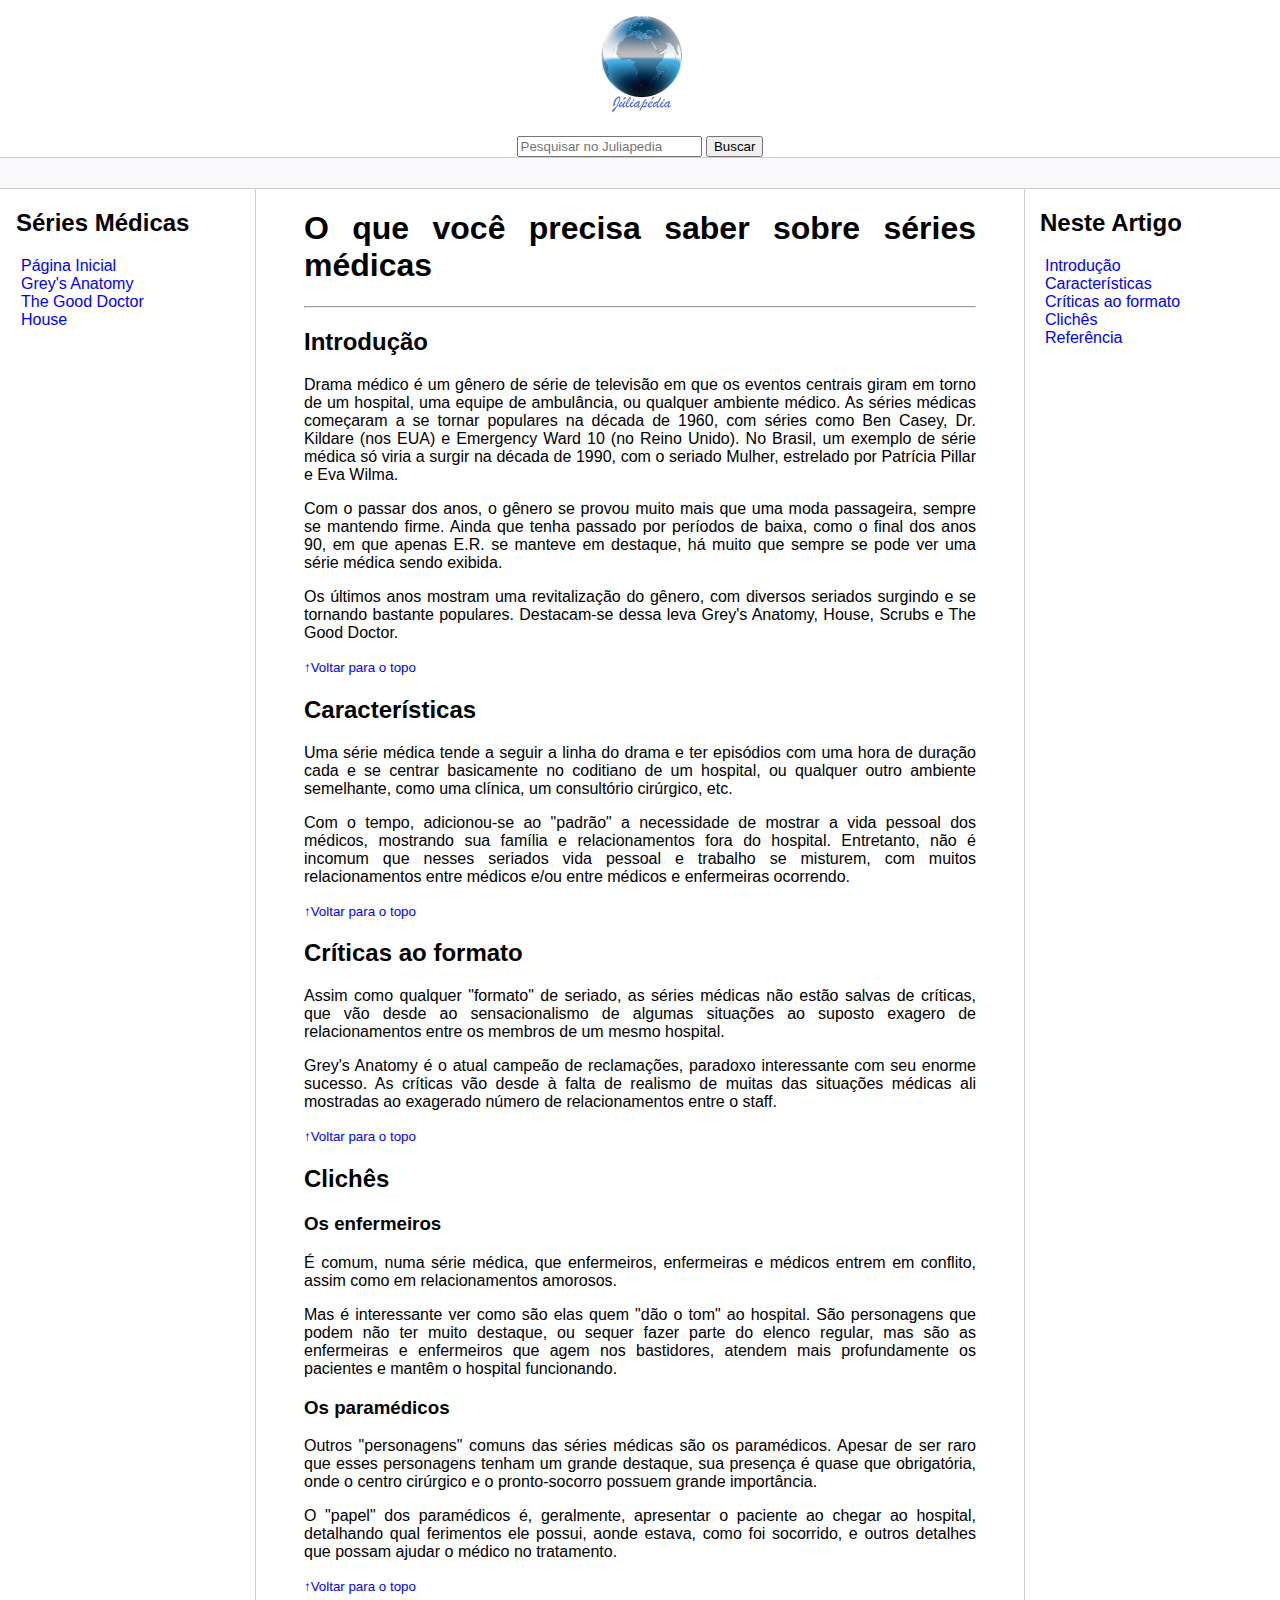
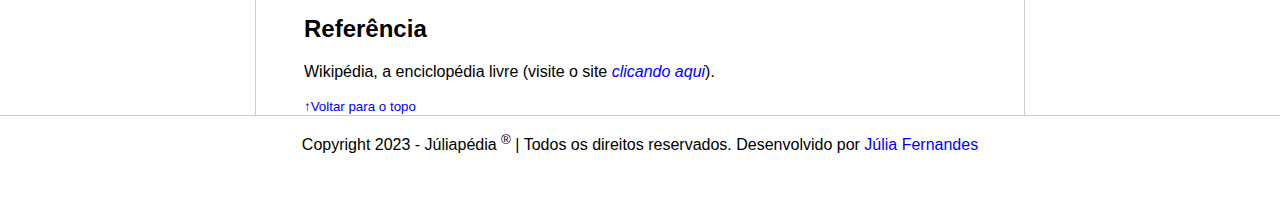
<file: index.html>
<!DOCTYPE html>
<html lang="pt-br">
<head>
    <meta charset="UTF-8">
    <meta name="viewport" content="width=device-width, initial-scale=1.0">
    <title>Júliapedia, a enciclopédia livre</title>
    <link rel="stylesheet" href="style.css">
</head>
<body>
    
    <header class="cabeçalho">
        
        <figure>
            <img src="imagens/logo-juliapedia.png" width="100" alt="logo do site Juliapedia">
        </figure>
        <form>
            <input type="search" placeholder="Pesquisar no Juliapedia">
            <button type="button">Buscar</button>
        </form> 
       
    </header>

    <div class="bar"></div>

    <main>
        <div class="content">
        
            <div class="sidebar">
                <h2>Séries Médicas</h2>
                    <ul>
                        <li><a href="index.html" target="_self">Página Inicial</a></li>
                        <li><a href="greys-anatomy.html" target="_self">Grey's Anatomy</a></li>
                        <li><a href="the-good-doctor.html" target="_self">The Good Doctor</a></li>
                        <li><a href="house.html" target="_self">House</a></li>
                    

                    </ul>
            </div>
            
        

            
            <div class="main">
                <h1 id="topo">O que você precisa saber sobre séries médicas</h1>

                <hr>

                <h2 id="introdução">Introdução</h2>
                <p>Drama médico é um gênero de série de televisão em que os eventos centrais giram em torno de um hospital, uma equipe de ambulância, ou qualquer ambiente médico. As séries médicas começaram a se tornar populares na década de 1960, com séries como Ben Casey, Dr. Kildare (nos EUA) e Emergency Ward 10 (no Reino Unido). No Brasil, um exemplo de série médica só viria a surgir na década de 1990, com o seriado Mulher, estrelado por Patrícia Pillar e Eva Wilma.</p>
                <p>Com o passar dos anos, o gênero se provou muito mais que uma moda passageira, sempre se mantendo firme. Ainda que tenha passado por períodos de baixa, como o final dos anos 90, em que apenas E.R. se manteve em destaque, há muito que sempre se pode ver uma série médica sendo exibida.</p>
                <p>Os últimos anos mostram uma revitalização do gênero, com diversos seriados surgindo e se tornando bastante populares. Destacam-se dessa leva Grey's Anatomy, House, Scrubs e The Good Doctor.</p>
                <a href="#topo"><small>&uparrow;Voltar para o topo</small></a>

                <h2 id="características">Características</h2>
                <p>Uma série médica tende a seguir a linha do drama e ter episódios com uma hora de duração cada e se centrar basicamente no coditiano de um hospital, ou qualquer outro ambiente semelhante, como uma clínica, um consultório cirúrgico, etc.</p>
                <p>Com o tempo, adicionou-se ao "padrão" a necessidade de mostrar a vida pessoal dos médicos, mostrando sua família e relacionamentos fora do hospital. Entretanto, não é incomum que nesses seriados vida pessoal e trabalho se misturem, com muitos relacionamentos entre médicos e/ou entre médicos e enfermeiras ocorrendo.</p>
                <a href="#topo"><small>&uparrow;Voltar para o topo</small></a>

                <h2 id="críticas">Críticas ao formato</h2>
                <p>Assim como qualquer "formato" de seriado, as séries médicas não estão salvas de críticas, que vão desde ao sensacionalismo de algumas situações ao suposto exagero de relacionamentos entre os membros de um mesmo hospital.</p>
                <p>Grey's Anatomy é o atual campeão de reclamações, paradoxo interessante com seu enorme sucesso. As críticas vão desde à falta de realismo de muitas das situações médicas ali mostradas ao exagerado número de relacionamentos entre o staff.</p>
                <a href="#topo"><small>&uparrow;Voltar para o topo</small></a>

                <h2 id="clichês">Clichês</h2>
                <h3>Os enfermeiros</h3>
                <p>É comum, numa série médica, que enfermeiros, enfermeiras e médicos entrem em conflito, assim como em relacionamentos amorosos.</p>
                <p>Mas é interessante ver como são elas quem "dão o tom" ao hospital. São personagens que podem não ter muito destaque, ou sequer fazer parte do elenco regular, mas são as enfermeiras e enfermeiros que agem nos bastidores, atendem mais profundamente os pacientes e mantêm o hospital funcionando.</p>
                <h3>Os paramédicos</h3>
                <p>Outros "personagens" comuns das séries médicas são os paramédicos. Apesar de ser raro que esses personagens tenham um grande destaque, sua presença é quase que obrigatória, onde o centro cirúrgico e o pronto-socorro possuem grande importância.</p>
                <p>O "papel" dos paramédicos é, geralmente, apresentar o paciente ao chegar ao hospital, detalhando qual ferimentos ele possui, aonde estava, como foi socorrido, e outros detalhes que possam ajudar o médico no tratamento.</p>
                <a href="#topo"><small>&uparrow;Voltar para o topo</small></a>
                
                <h2 id="referência">Referência</h2>
                <p>Wikipédia, a enciclopédia livre (visite o site <a href="https://pt.wikipedia.org/wiki/S%C3%A9ries_m%C3%A9dicas" target="_blank"><em>clicando aqui</em></a>).</p>
                <a href="#topo"><small>&uparrow;Voltar para o topo</small></a>
            </div>

            

            
            <div class="anchors">
                <h2>Neste Artigo</h2>
                <ul>
                    <li><a href="#introdução">Introdução</a></li>
                    <li><a href="#características">Características</a></li>
                    <li><a href="#críticas">Críticas ao formato</li>
                    <li><a href="#clichês">Clichês</a></li>
                    <li><a href="#referência">Referência</a></li>
                </ul>
            </div>
            
        </div>
    </main>

    <footer>
        <p>Copyright 2023 - Júliapédia <sup>&reg;</sup> | Todos os direitos reservados. Desenvolvido por <a href="https://www.linkedin.com/in/j%C3%BAlia-fernandes-0b307a160/" target="_blank">Júlia Fernandes</a></p>

    </footer>
</body>
</html>
</file>
<file: style.css>
body, html {
    margin: 0;
    padding: 0;
    font-family: 'Segoe UI', Tahoma, Geneva, Verdana, sans-serif;
}
ul { list-style: none; padding-left: 5px; }
a { color:blue; text-decoration: none;}
.bar {
    background-color: #f9f9fb;
    padding:15px;
    border-top: solid 1px #cdcdcd;
    border-bottom: solid 1px #cdcdcd;
}
.content {
    max-width: 1440px;
    margin: auto;
    grid-gap: 3rem;
    display: grid;
    gap: 3rem;
    grid-template-areas: "sidebar main anchors";
    grid-template-columns: minmax(0,15rem) minmax(0,2.5fr) minmax(0,15rem);
    padding-left: 1rem;
    padding-right: 1rem;
}

footer {
    min-height: 100px;
    border-top: solid 1px #cdcdcd;
    text-align: center;
}
.anchors {
    border-left: solid 1px #cdcdcd;
    padding-left: 15px;
}
.sidebar {
    border-right: solid 1px #cdcdcd;
}
.main {
    text-align: justify;
}
figure {
    text-align: center;
    
    
}
form {
    text-align: center;
}
</file>
